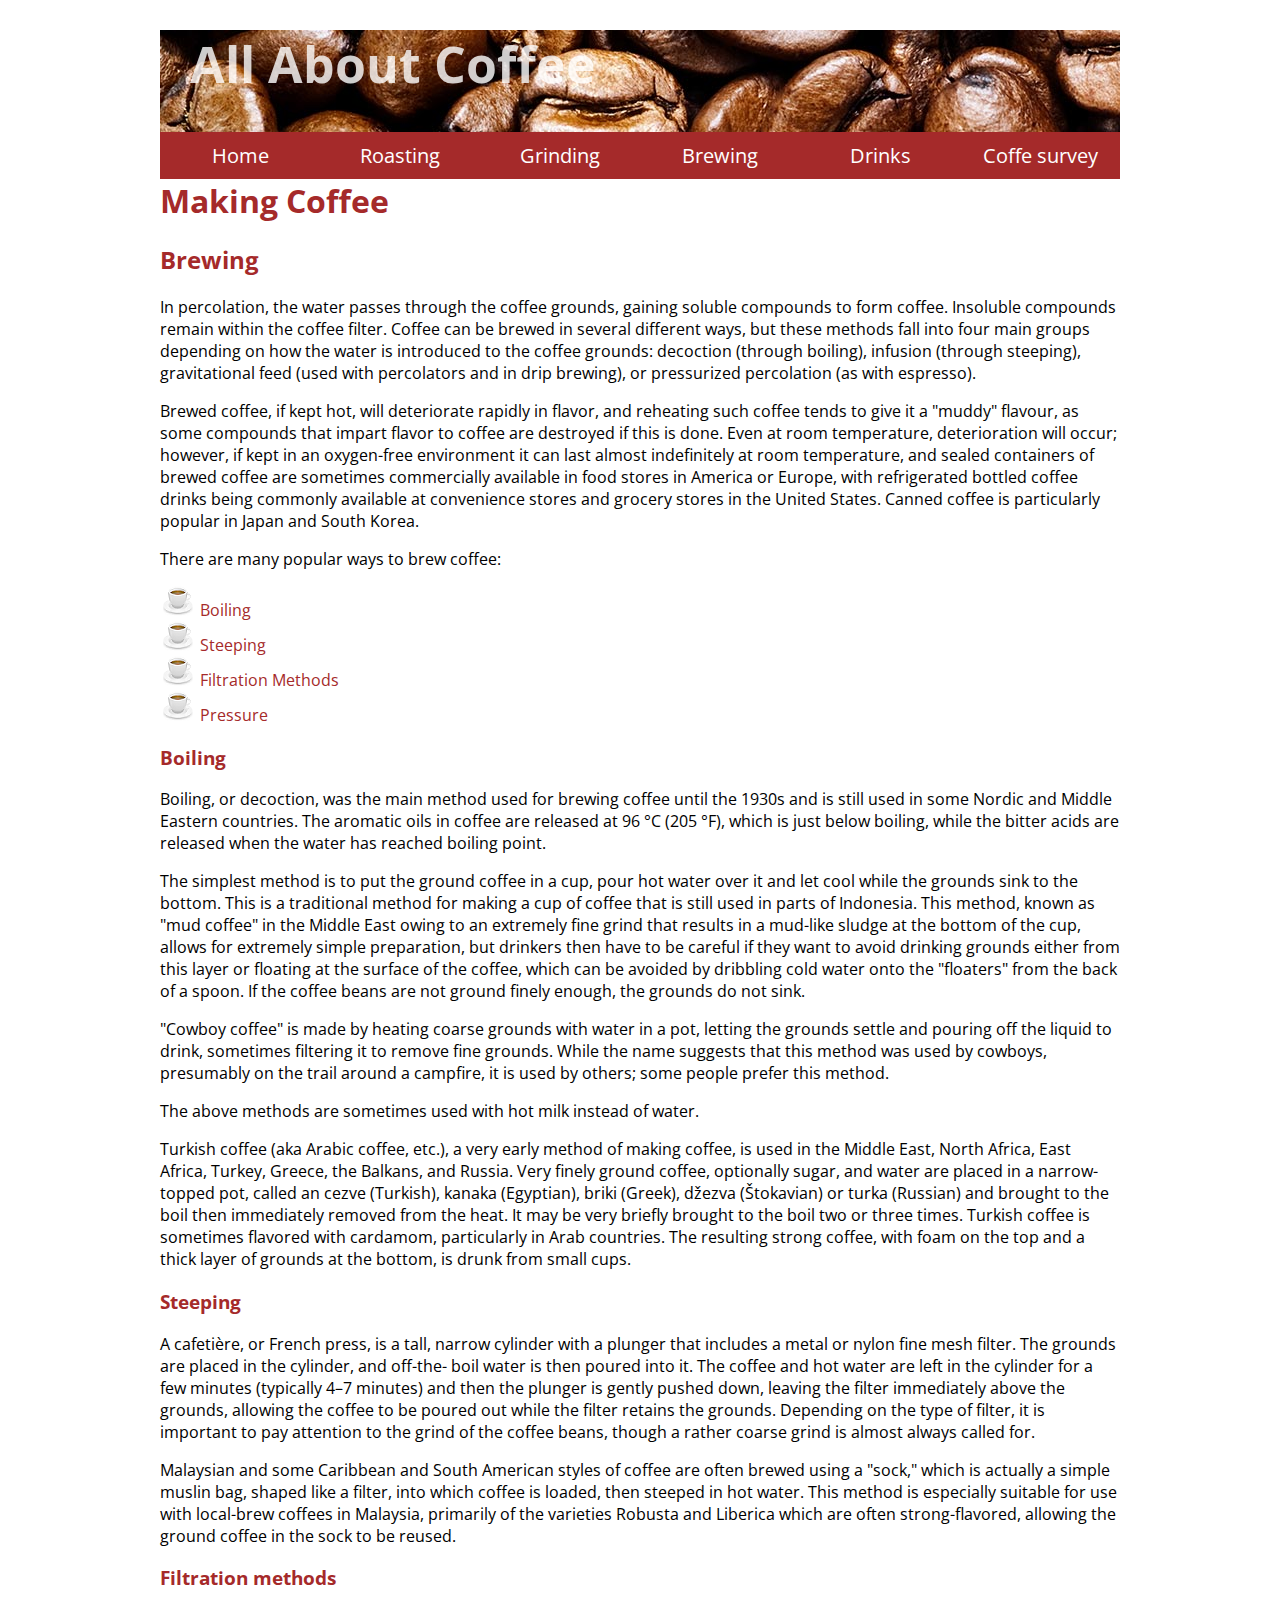
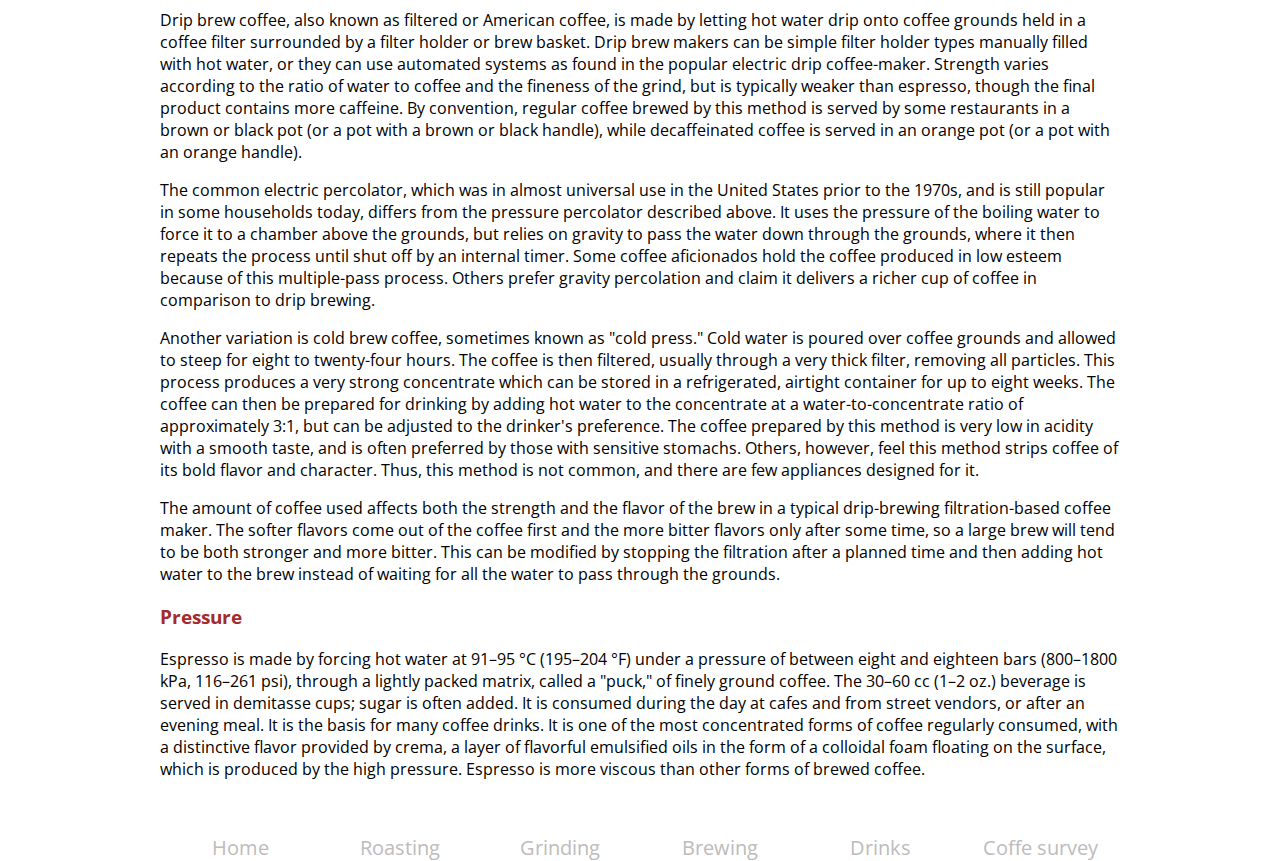
<file: brewing.html>
<!doctype html>
<html>
<head>
<meta charset="utf-8">
<title>Coffee Brewing</title>
<link href="./style.css" rel="stylesheet" type="text/css" media="screen" />
<link rel="preconnect" href="https://fonts.gstatic.com">
<link href="https://fonts.googleapis.com/css2?family=Open+Sans&display=swap" rel="stylesheet">

</head>

<body>
<header>
	<h1>All About Coffee</h1>
	<nav>		
		<ul class="navegador1">
			<li><a href="./index.html"> Home </a></li>
			<li><a href="./roasting.html"> Roasting </a></li>
			<li><a href="./grinding.html"> Grinding </a></li>
			<li><a href="./brewing.html"> Brewing </a></li>
			<li><a href="./drinks.html"> Drinks </a></li>
			<li><a href="./survey.html"> Coffe survey </a></li>
		</ul>
	</nav>
</header>
	<h1>Making Coffee</h1>

	<h2>Brewing</h2>
<section>
	

	<p>In percolation, the water passes through the coffee grounds, gaining soluble compounds to form coffee.
 Insoluble compounds remain within the coffee filter.
Coffee can be brewed in several different ways, but these methods fall into four main groups depending
 on how the water is introduced to the coffee grounds: decoction (through boiling), infusion (through steeping),
 gravitational feed (used with percolators and in drip brewing), or pressurized percolation (as with espresso).</p>

	<p>Brewed coffee, if kept hot, will deteriorate rapidly in flavor, and reheating such coffee tends to give it a "muddy"
 flavour, as some compounds that impart flavor to coffee are destroyed if this is done. Even at room temperature, 
deterioration will occur; however, if kept in an oxygen-free environment it can last almost indefinitely at room 
temperature, and sealed containers of brewed coffee are sometimes commercially available in food stores in America
 or Europe, with refrigerated bottled coffee drinks being commonly available at convenience stores and grocery stores
 in the United States. Canned coffee is particularly popular in Japan and South Korea.</p>

	<p>There are many popular ways to brew coffee:</p>
	<ul class="imagenescafe">
		<li><a href="./brewing.html">Boiling</a></li>
		<li><a href="./brewing.html">Steeping</a></li>
		<li><a href="./brewing.html">Filtration Methods</a></li>
		<li><a href="./brewing.html">Pressure</a></li>
	</ul>
	<h3>Boiling</h3>

	<p>Boiling, or decoction, was the main method used for brewing coffee until the 1930s and is still used in some
 Nordic and Middle Eastern countries. The aromatic oils in coffee are released at 96 °C (205 °F), which is just below 
boiling, while the bitter acids are released when the water has reached boiling point.</p>

	<p>The simplest method is to put the ground coffee in a cup, pour hot water over it and let cool while the grounds sink 
to the bottom. This is a traditional method for making a cup of coffee that is still used in parts of Indonesia. 
This method, known as "mud coffee" in the Middle East owing to an extremely fine grind that results in a mud-like
 sludge at the bottom of the cup, allows for extremely simple preparation, but drinkers then have to be careful 
if they want to avoid drinking grounds either from this layer or floating at the surface of the coffee, 
which can be avoided by dribbling cold water onto the "floaters" from the back of a spoon. If the coffee beans are
 not ground finely enough, the grounds do not sink.</p>

	<p>"Cowboy coffee" is made by heating coarse grounds with water in a pot, letting the grounds settle and pouring 
off the liquid to drink, sometimes filtering it to remove fine grounds. While the name suggests that this method was used
 by cowboys, presumably on the trail around a campfire, it is used by others; some people prefer this method.</p>

	<p>The above methods are sometimes used with hot milk instead of water.</p>

	<p>Turkish coffee (aka Arabic coffee, etc.), a very early method of making coffee, is used in the Middle East,
 North Africa, East Africa, Turkey, Greece, the Balkans, and Russia. Very finely ground coffee, optionally sugar, and water
 are placed in a narrow-topped pot, called an cezve (Turkish), kanaka (Egyptian), briki (Greek), džezva (Štokavian) or turka 
(Russian) and brought to the boil then immediately removed from the heat. It may be very briefly brought to the boil two or three times.
 Turkish coffee is sometimes flavored with cardamom, particularly in Arab countries. The resulting strong coffee, with foam on the top 
and a thick layer of grounds at the bottom, is drunk from small cups.</p>
	<section>
	<h3>Steeping</h3>

	<p>A cafetière, or French press, is a tall, narrow cylinder with a plunger that includes a metal or nylon fine
 mesh filter. The grounds are placed in the cylinder, and off-the- boil water is then poured into it. The coffee and hot
 water are left in the cylinder for a few minutes (typically 4–7 minutes) and then the plunger is gently pushed down, 
leaving the filter immediately above the grounds, allowing the coffee to be poured out while the filter retains 
the grounds. Depending on the type of filter, it is important to pay attention to the grind of the coffee beans, 
though a rather coarse grind is almost always called for.</p>

	<p>Malaysian and some Caribbean and South American styles of coffee are often brewed using a "sock," which is 
actually a simple muslin bag, shaped like a filter, into which coffee is loaded, then steeped in hot water. This method
 is especially suitable for use with local-brew coffees in Malaysia, primarily of the varieties Robusta and Liberica
 which are often strong-flavored, allowing the ground coffee in the sock to be reused.</p>
	</section>
	<section>
	<h3>Filtration methods</h3>

	<p>Drip brew coffee, also known as filtered or American coffee, is made by letting hot water drip onto coffee grounds
 held in a coffee filter surrounded by a filter holder or brew basket. Drip brew makers can be simple filter holder 
types manually filled with hot water, or they can use automated systems as found in the popular electric drip 
coffee-maker. Strength varies according to the ratio of water to coffee and the fineness of the grind, but is typically
 weaker than espresso, though the final product contains more caffeine. By convention, regular coffee brewed by this
 method is served by some restaurants in a brown or black pot (or a pot with a brown or black handle), while decaffeinated
 coffee is served in an orange pot (or a pot with an orange handle).</p>

	<p>The common electric percolator, which was in almost universal use in the United States prior to the 1970s, and is still 
popular in some households today, differs from the pressure percolator described above. It uses the pressure of the 
boiling water to force it to a chamber above the grounds, but relies on gravity to pass the water down through the 
grounds, where it then repeats the process until shut off by an internal timer. Some coffee aficionados hold the 
coffee produced in low esteem because of this multiple-pass process. Others prefer gravity percolation and claim 
it delivers a richer cup of coffee in comparison to drip brewing.</p>

	<p>Another variation is cold brew coffee, sometimes known as "cold press." Cold water is poured over coffee grounds and 
allowed to steep for eight to twenty-four hours. The coffee is then filtered, usually through a very thick filter, 
removing all particles. This process produces a very strong concentrate which can be stored in a refrigerated, 
airtight container for up to eight weeks. The coffee can then be prepared for drinking by adding hot water to the 
concentrate at a water-to-concentrate ratio of approximately 3:1, but can be adjusted to the drinker's preference. 
The coffee prepared by this method is very low in acidity with a smooth taste, and is often preferred by those with 
sensitive stomachs. Others, however, feel this method strips coffee of its bold flavor and character. Thus, this method
 is not common, and there are few appliances designed for it.</p>

	<p>The amount of coffee used affects both the strength and the flavor of the brew in a typical drip-brewing filtration-based
 coffee maker. The softer flavors come out of the coffee first and the more bitter flavors only after some time, so a 
large brew will tend to be both stronger and more bitter. This can be modified by stopping the filtration after a planned
 time and then adding hot water to the brew instead of waiting for all the water to pass through the grounds.</p>
	</section>
	<section>
	<h3>Pressure</h3>

	<p>Espresso is made by forcing hot water at 91–95 °C (195–204 °F) under a pressure of between eight and eighteen bars
 (800–1800 kPa, 116–261 psi), through a lightly packed matrix, called a "puck," of finely ground coffee. The 30–60
 cc (1–2 oz.) beverage is served in demitasse cups; sugar is often added. It is consumed during the day at cafes and 
from street vendors, or after an evening meal. It is the basis for many coffee drinks. It is one of the most concentrated
 forms of coffee regularly consumed, with a distinctive flavor provided by crema, a layer of flavorful emulsified oils
 in the form of a colloidal foam floating on the surface, which is produced by the high pressure. Espresso is more
 viscous than other forms of brewed coffee.</p>
	</section>
</section>
<footer>
	<nav>
	<ul class="navegador2">
		<li><a href="./index.html"> Home </a></li>
		<li><a href="./roasting.html"> Roasting </a></li>
		<li><a href="./grinding.html"> Grinding </a></li>
		<li><a href="./brewing.html"> Brewing </a></li>
		<li><a href="./drinks.html"> Drinks </a></li>
		<li><a href="./survey.html"> Coffe survey </a></li>
	</ul>
</nav>
</footer>
</body>
</html>
</file>
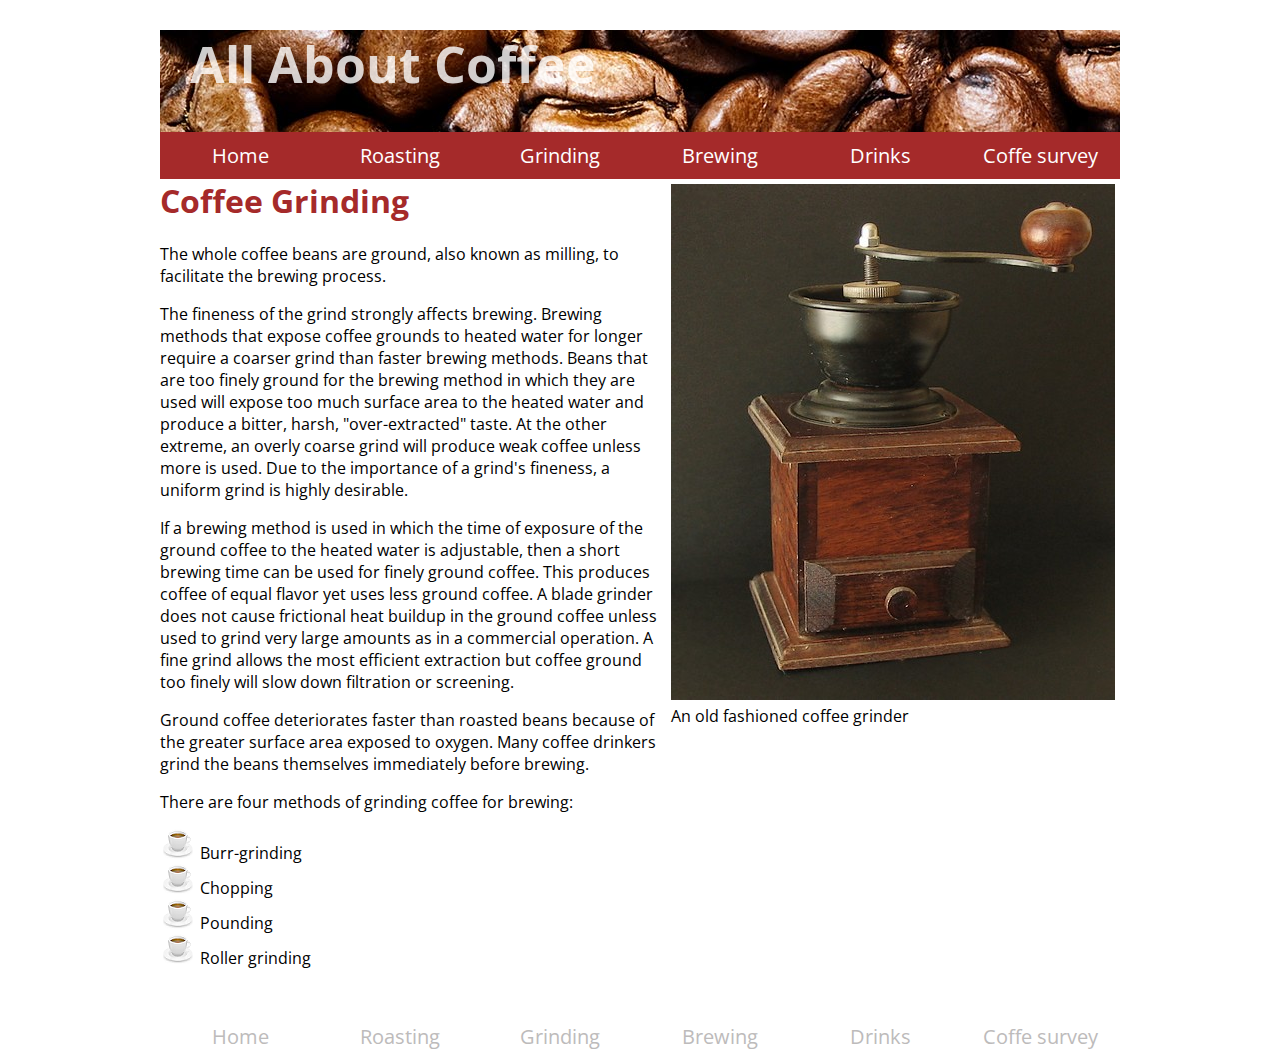
<file: grinding.html>
<!doctype html>
<html>
<head>
<meta charset="utf-8">
<title>Coffee Grinding</title>
<link href="./style.css" rel="stylesheet" type="text/css" media="screen" />
<link rel="preconnect" href="https://fonts.gstatic.com">
<link href="https://fonts.googleapis.com/css2?family=Open+Sans&display=swap" rel="stylesheet">

</head>

<body>
<header>
	<h1>All About Coffee</h1>
	<nav>	
		<ul class="navegador1">
			<li><a href="./index.html"> Home </a></li>
			<li><a href="./roasting.html"> Roasting </a></li>
			<li><a href="./grinding.html"> Grinding </a></li>
			<li><a href="./brewing.html"> Brewing </a></li>
			<li><a href="./drinks.html"> Drinks </a></li>
			<li><a href="./survey.html"> Coffe survey </a></li>
		</ul>
	</nav>
</header>
<figure class="imagengrinding">
	<img src="./images/coffee-grinder.jpg" />
	<figcaption> An old fashioned coffee grinder</figcaption>
	</figure>
	<h1>Coffee Grinding</h1>
<section>
	<p>The whole coffee beans are ground, also known as milling, to facilitate the brewing process.</p>

	<p>The fineness of the grind strongly affects brewing. Brewing methods that expose coffee grounds to heated water for longer
 require a coarser grind than faster brewing methods. Beans that are too finely ground for the brewing method in which 
they are used will expose too much surface area to the heated water and produce a bitter, harsh, "over-extracted" taste.
 At the other extreme, an overly coarse grind will produce weak coffee unless more is used. Due to the importance of a 
grind's fineness, a uniform grind is highly desirable.</p>

	<p>If a brewing method is used in which the time of exposure of the ground coffee to the heated water is adjustable, 
then a short brewing time can be used for finely ground coffee. This produces coffee of equal flavor yet uses less 
ground coffee. A blade grinder does not cause frictional heat buildup in the ground coffee unless used to grind very
 large amounts as in a commercial operation. A fine grind allows the most efficient extraction but coffee ground too
 finely will slow down filtration or screening.</p>

	<p>Ground coffee deteriorates faster than roasted beans because of the greater surface area exposed to oxygen. Many coffee
 drinkers grind the beans themselves immediately before brewing.</p>

	<p>There are four methods of grinding coffee for brewing:</p> 
	
	<ul class="imagenescafe2">
		<li>Burr-grinding</li>
		<li>Chopping</li>
		<li>Pounding</li>
		<li>Roller grinding</li>
	</ul>
	
</section>
<footer>
<nav>
	<ul class="navegador2">
		<li><a href="./index.html"> Home </a></li>
		<li><a href="./roasting.html"> Roasting </a></li>
		<li><a href="./grinding.html"> Grinding </a></li>
		<li><a href="./brewing.html"> Brewing </a></li>
		<li><a href="./drinks.html"> Drinks </a></li>
		<li><a href="./survey.html"> Coffe survey </a></li>
	</ul>
</nav>
</footer>
</body>
</html>
</file>
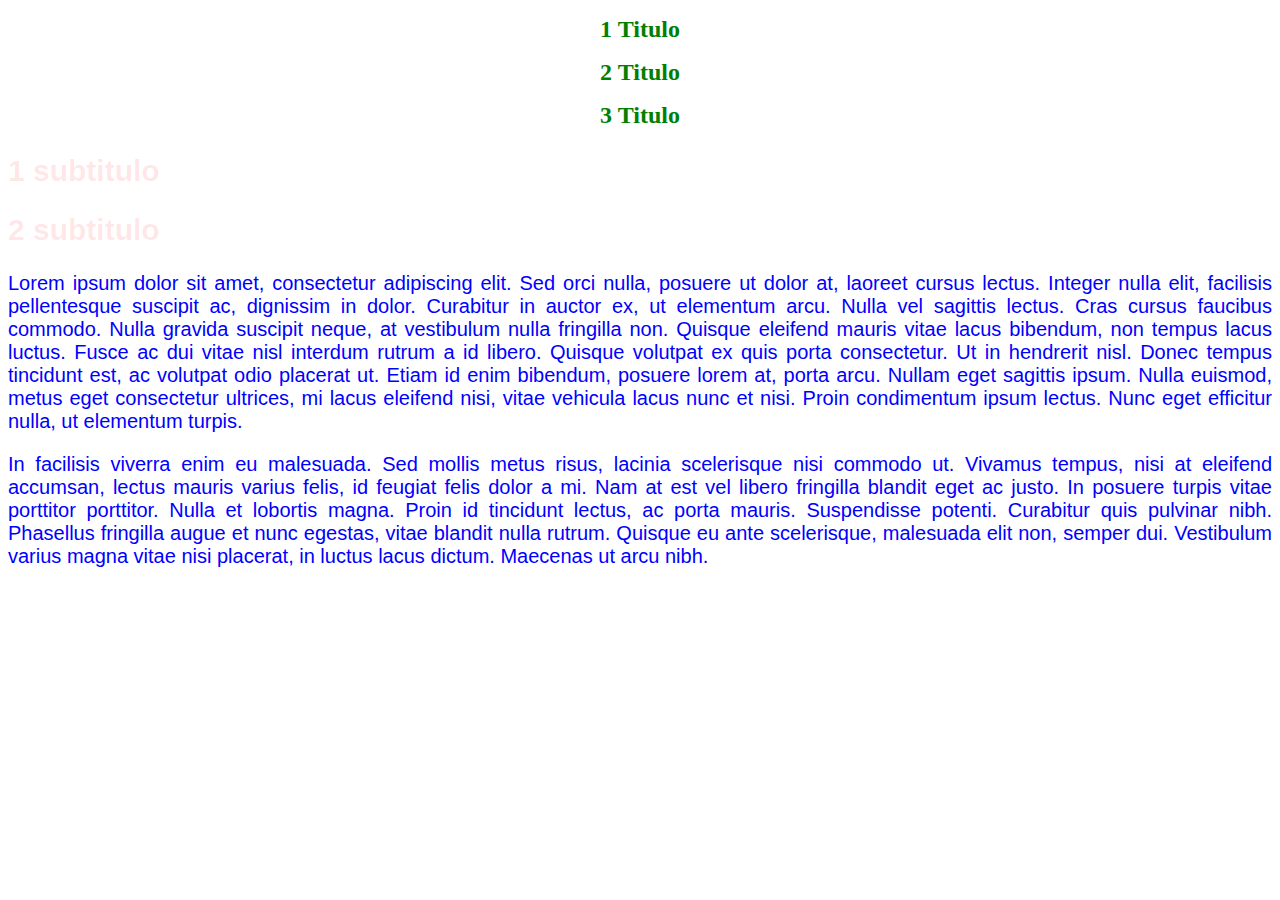
<file: enlaces/estilos.html>
<!doctype html>
<html>
<head>
	<title> Estilos </title>
	<meta charset="utf-8"/>
</head>
<body style="font-size: 20px; color:blue; font-family:arial;">
	<header><h1 style="font-size:x-large; color:green; font-family:times new roman;text-align: center;">1 Titulo </h1><header>
		<h1 style="font-size:x-large; color:green; font-family:times new roman;text-align: center;">2 Titulo </h1>
		<h1 style="font-size:x-large; color:green; font-family:times new roman;text-align: center;">3 Titulo </h1>
		<h2 style="color:rgba(255,0,0,.1);">1 subtitulo </h2>
		<h2 style="color:rgba(255,0,0,.1);">2 subtitulo </h2>
	<section>
		<p style="text-align: justify;">Lorem ipsum dolor sit amet, consectetur adipiscing elit. Sed orci nulla, posuere ut dolor at, laoreet cursus lectus. Integer nulla elit, facilisis pellentesque suscipit ac, dignissim in dolor. Curabitur in auctor ex, ut elementum arcu. Nulla vel sagittis lectus. Cras cursus faucibus commodo. Nulla gravida suscipit neque, at vestibulum nulla fringilla non. Quisque eleifend mauris vitae lacus bibendum, non tempus lacus luctus. Fusce ac dui vitae nisl interdum rutrum a id libero. Quisque volutpat ex quis porta consectetur. Ut in hendrerit nisl. Donec tempus tincidunt est, ac volutpat odio placerat ut. Etiam id enim bibendum, posuere lorem at, porta arcu. Nullam eget sagittis ipsum. Nulla euismod, metus eget consectetur ultrices, mi lacus eleifend nisi, vitae vehicula lacus nunc et nisi. Proin condimentum ipsum lectus. Nunc eget efficitur nulla, ut elementum turpis.</p>

		<p style="text-align: justify;">In facilisis viverra enim eu malesuada. Sed mollis metus risus, lacinia scelerisque nisi commodo ut. Vivamus tempus, nisi at eleifend accumsan, lectus mauris varius felis, id feugiat felis dolor a mi. Nam at est vel libero fringilla blandit eget ac justo. In posuere turpis vitae porttitor porttitor. Nulla et lobortis magna. Proin id tincidunt lectus, ac porta mauris. Suspendisse potenti. Curabitur quis pulvinar nibh. Phasellus fringilla augue et nunc egestas, vitae blandit nulla rutrum. Quisque eu ante scelerisque, malesuada elit non, semper dui. Vestibulum varius magna vitae nisi placerat, in luctus lacus dictum. Maecenas ut arcu nibh.</p>
	</section>
</body>
</html>
</file>
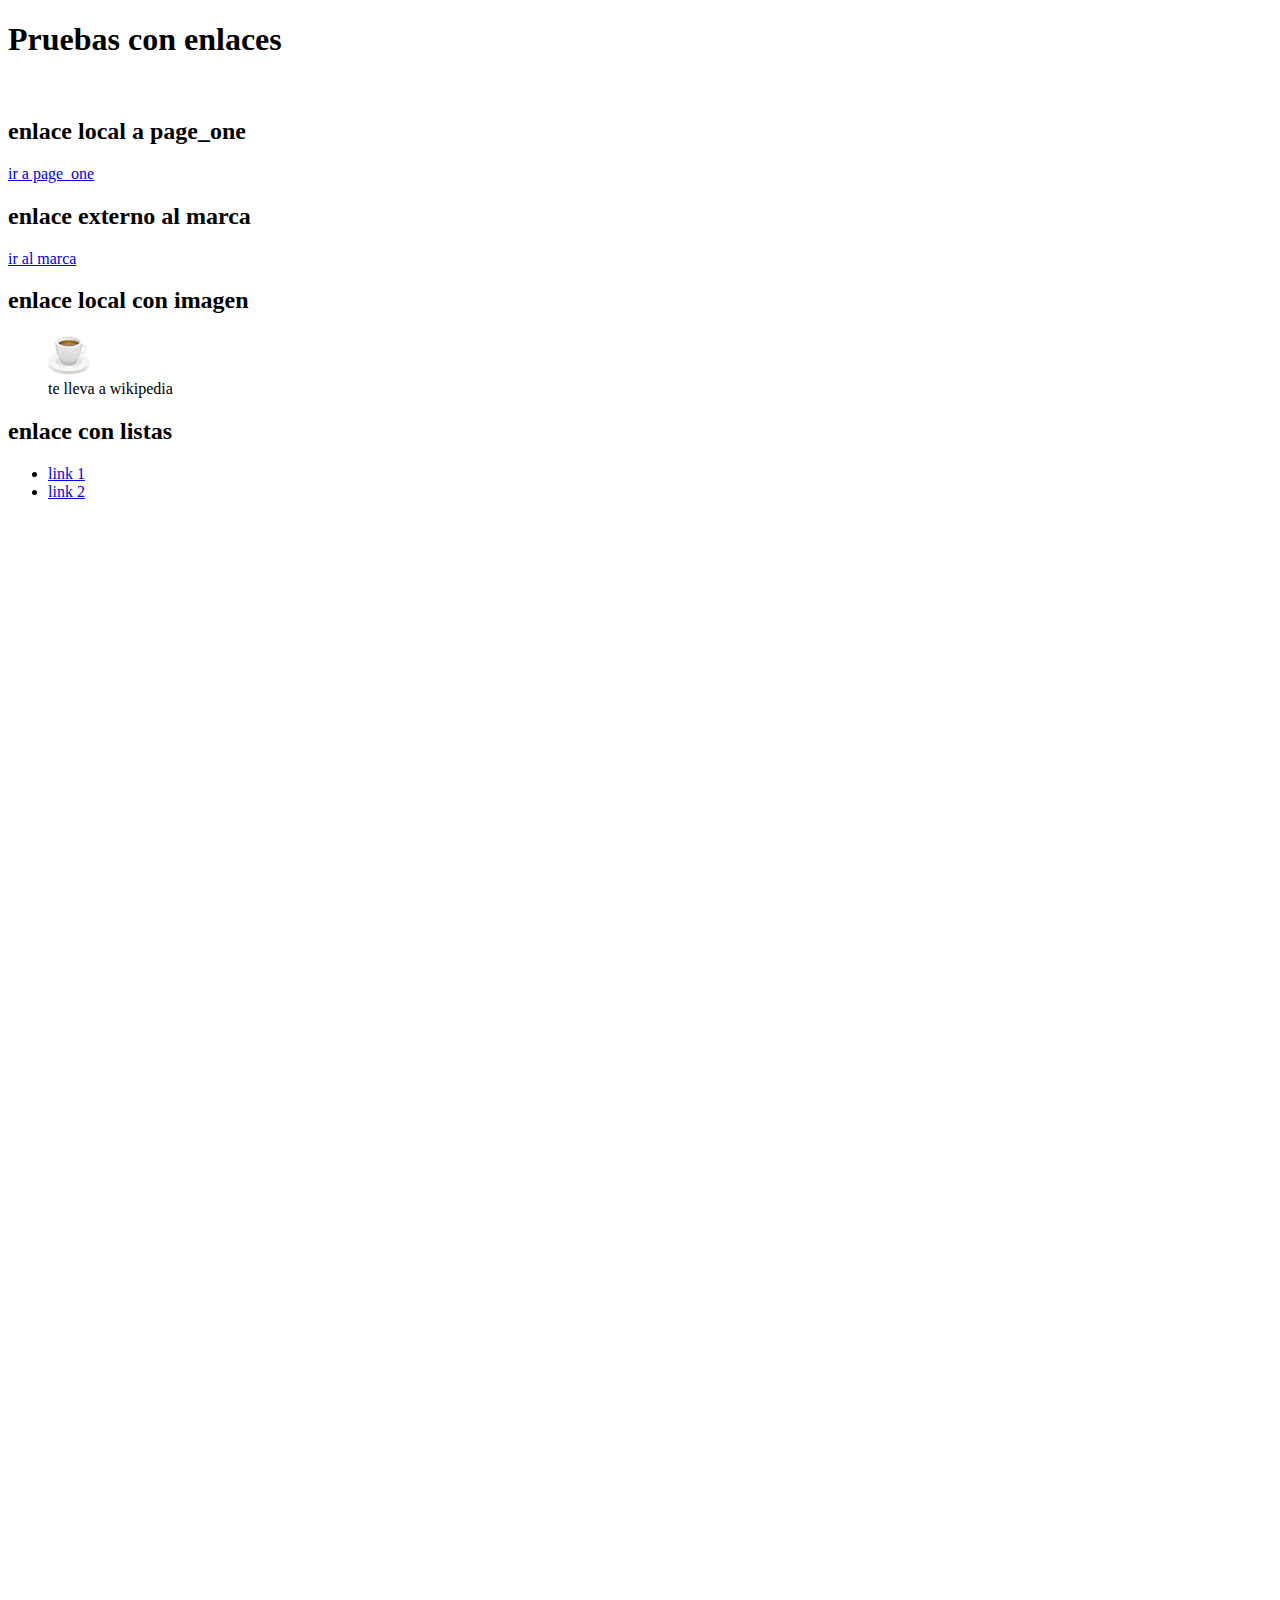
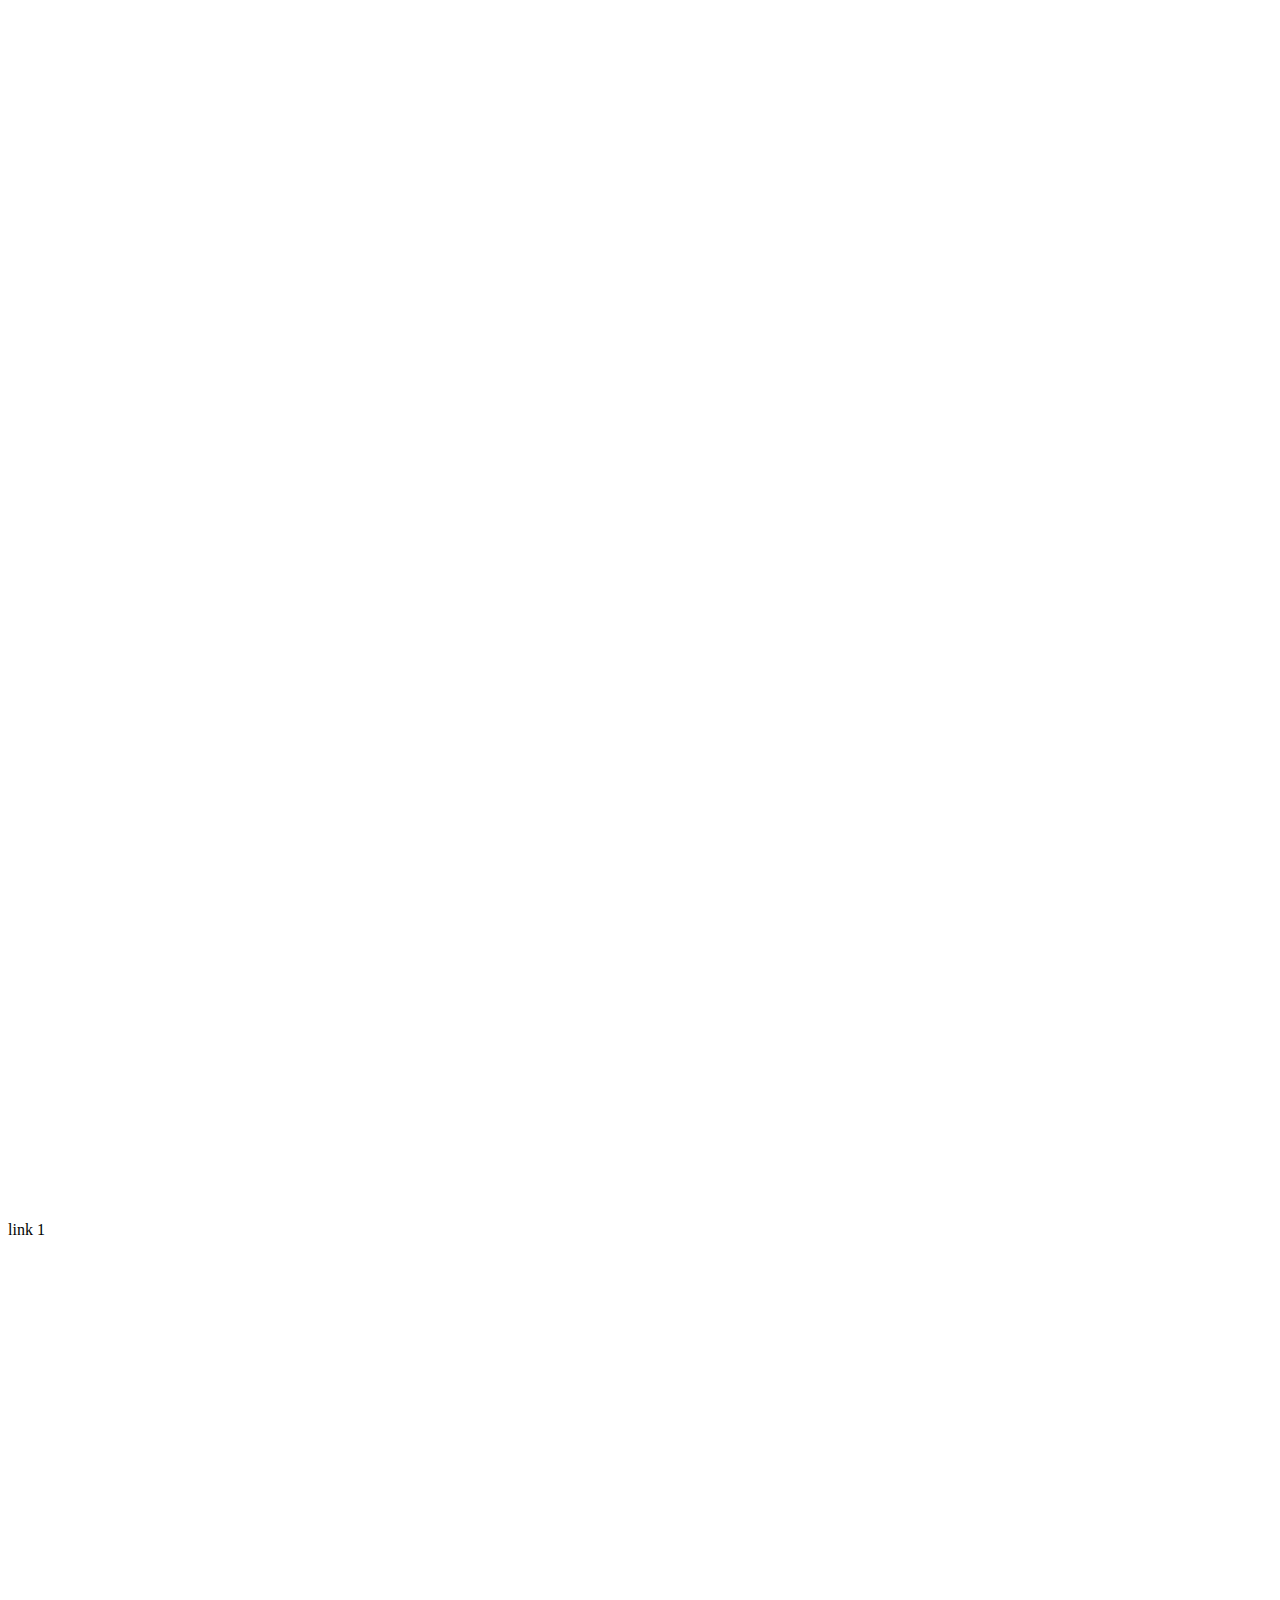
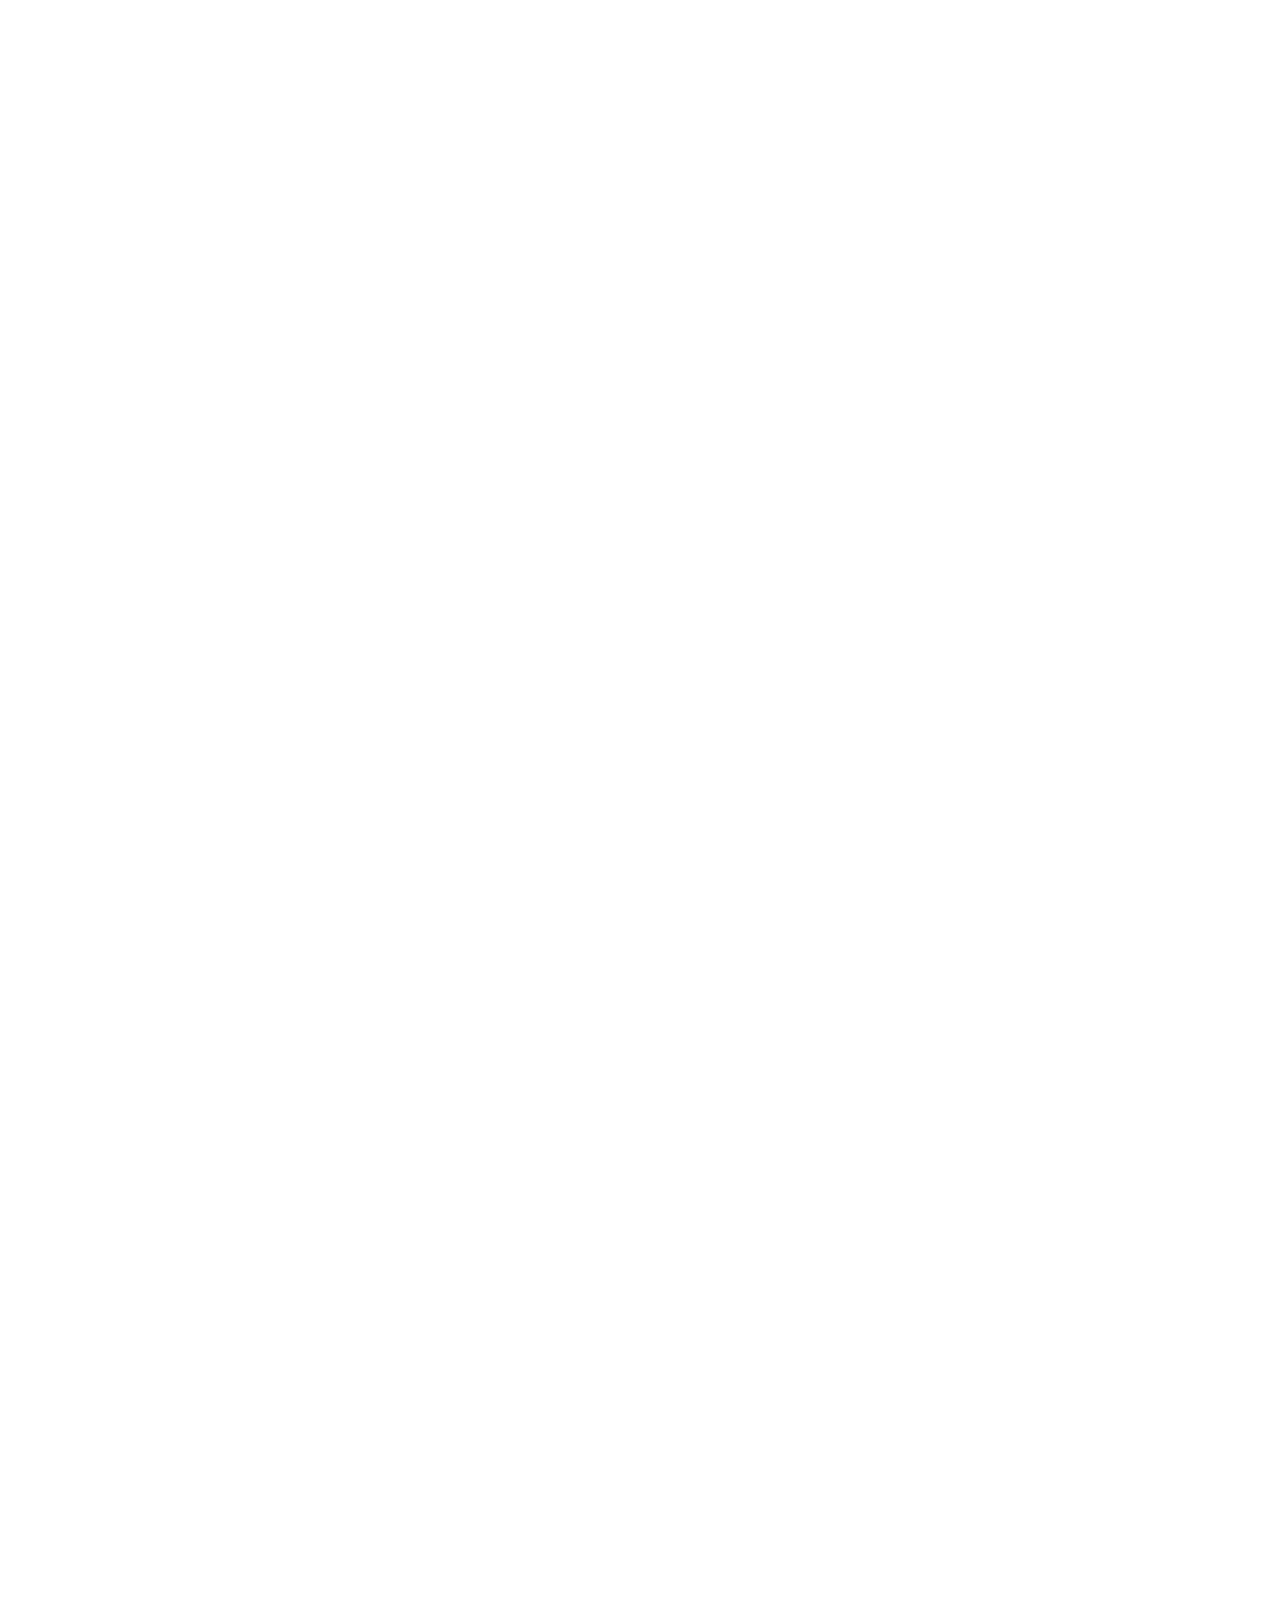
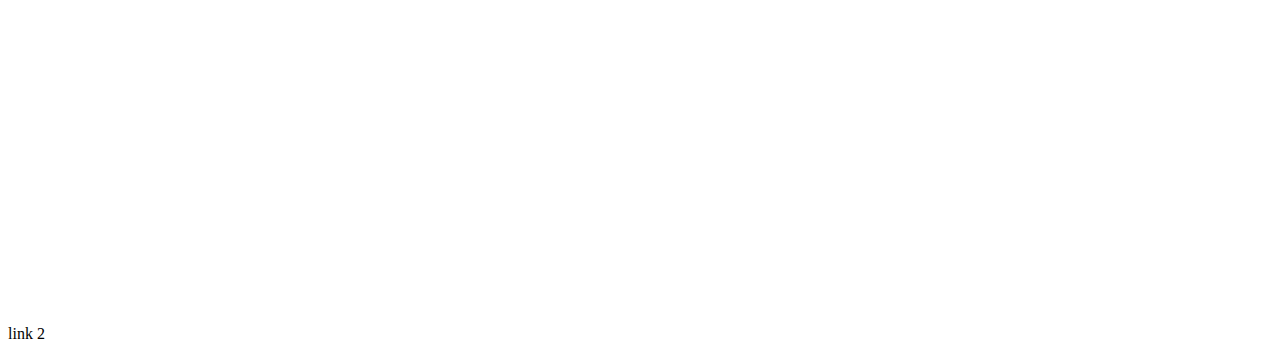
<file: enlaces/pruebas_enlaces.html>
<!doctype html>
<html>
	<head>
		<title>pruebas con enlaces</title>
		<meta charset="uft-8">
	</head>
	<body>
		<h1>Pruebas con enlaces</h1>
		<br/>
		<h2>enlace local a page_one</h2>
		<a href="./page/page_one.html"> ir a page_one </a>
		<h2>enlace externo al marca</h2>
		<a href="https://www.marca.com/"> ir al marca </a>
		<h2>enlace local con imagen</h2>
	<figure>
		<a href=" https://es.wikipedia.org/"><img src="./page/coffee-cup.png" style="width:42px;height:42px;"></a>
		<figcaption>te lleva a wikipedia</figcaption>
	</figure>
		<h2>enlace con listas</h2>
		<ul>
			<li><a href="#section 1"> link 1 </a></li>
			<li><a href="#section 2"> link 2 </a></li>
		</ul>
<br/><br/><br/><br/><br/><br/><br/><br/><br/><br/><br/><br/><br/><br/><br/><br/>
<br/><br/><br/><br/><br/><br/><br/><br/><br/><br/><br/><br/><br/><br/><br/><br/>
<br/><br/><br/><br/><br/><br/><br/><br/><br/><br/><br/><br/><br/><br/><br/><br/>
<br/><br/><br/><br/><br/><br/><br/><br/><br/><br/><br/><br/><br/><br/><br/><br/>
<br/><br/><br/><br/><br/><br/><br/><br/><br/><br/><br/><br/><br/><br/><br/><br/>
<br/><br/><br/><br/><br/><br/><br/><br/><br/><br/><br/><br/><br/><br/><br/><br/>
<br/><br/><br/><br/><br/><br/><br/><br/><br/><br/><br/><br/><br/><br/><br/><br/>
<br/><br/><br/><br/><br/><br/><br/><br/><br/><br/><br/><br/><br/><br/><br/><br/>
			<a name="section 1"> link 1 </a>
<br/><br/><br/><br/><br/><br/><br/><br/><br/><br/><br/><br/><br/><br/><br/><br/>
<br/><br/><br/><br/><br/><br/><br/><br/><br/><br/><br/><br/><br/><br/><br/><br/>
<br/><br/><br/><br/><br/><br/><br/><br/><br/><br/><br/><br/><br/><br/><br/><br/>
<br/><br/><br/><br/><br/><br/><br/><br/><br/><br/><br/><br/><br/><br/><br/><br/>
<br/><br/><br/><br/><br/><br/><br/><br/><br/><br/><br/><br/><br/><br/><br/><br/>
<br/><br/><br/><br/><br/><br/><br/><br/><br/><br/><br/><br/><br/><br/><br/><br/>
<br/><br/><br/><br/><br/><br/><br/><br/><br/><br/><br/><br/><br/><br/><br/><br/>
<br/><br/><br/><br/><br/><br/><br/><br/><br/><br/><br/><br/><br/><br/><br/><br/>
			<a name="section 2"> link 2 </a>
			
	</body>
</html>
</file>
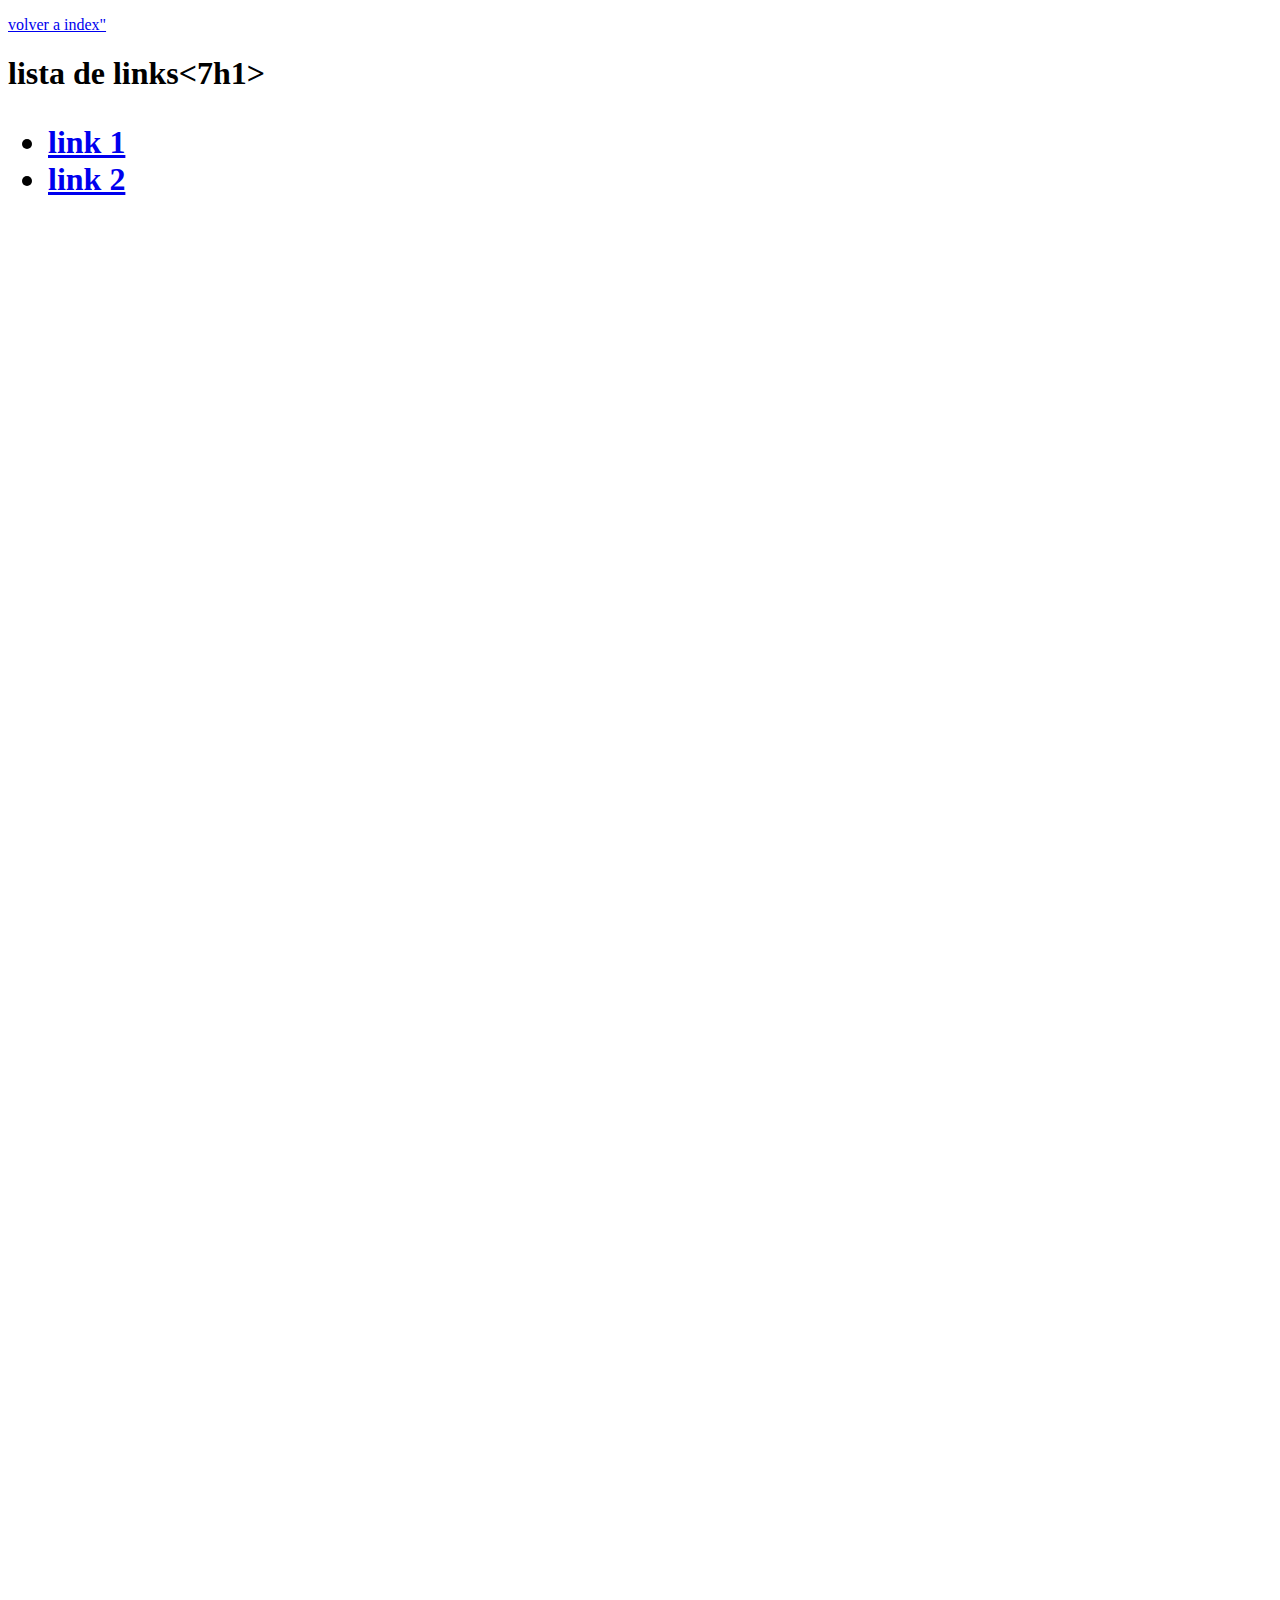
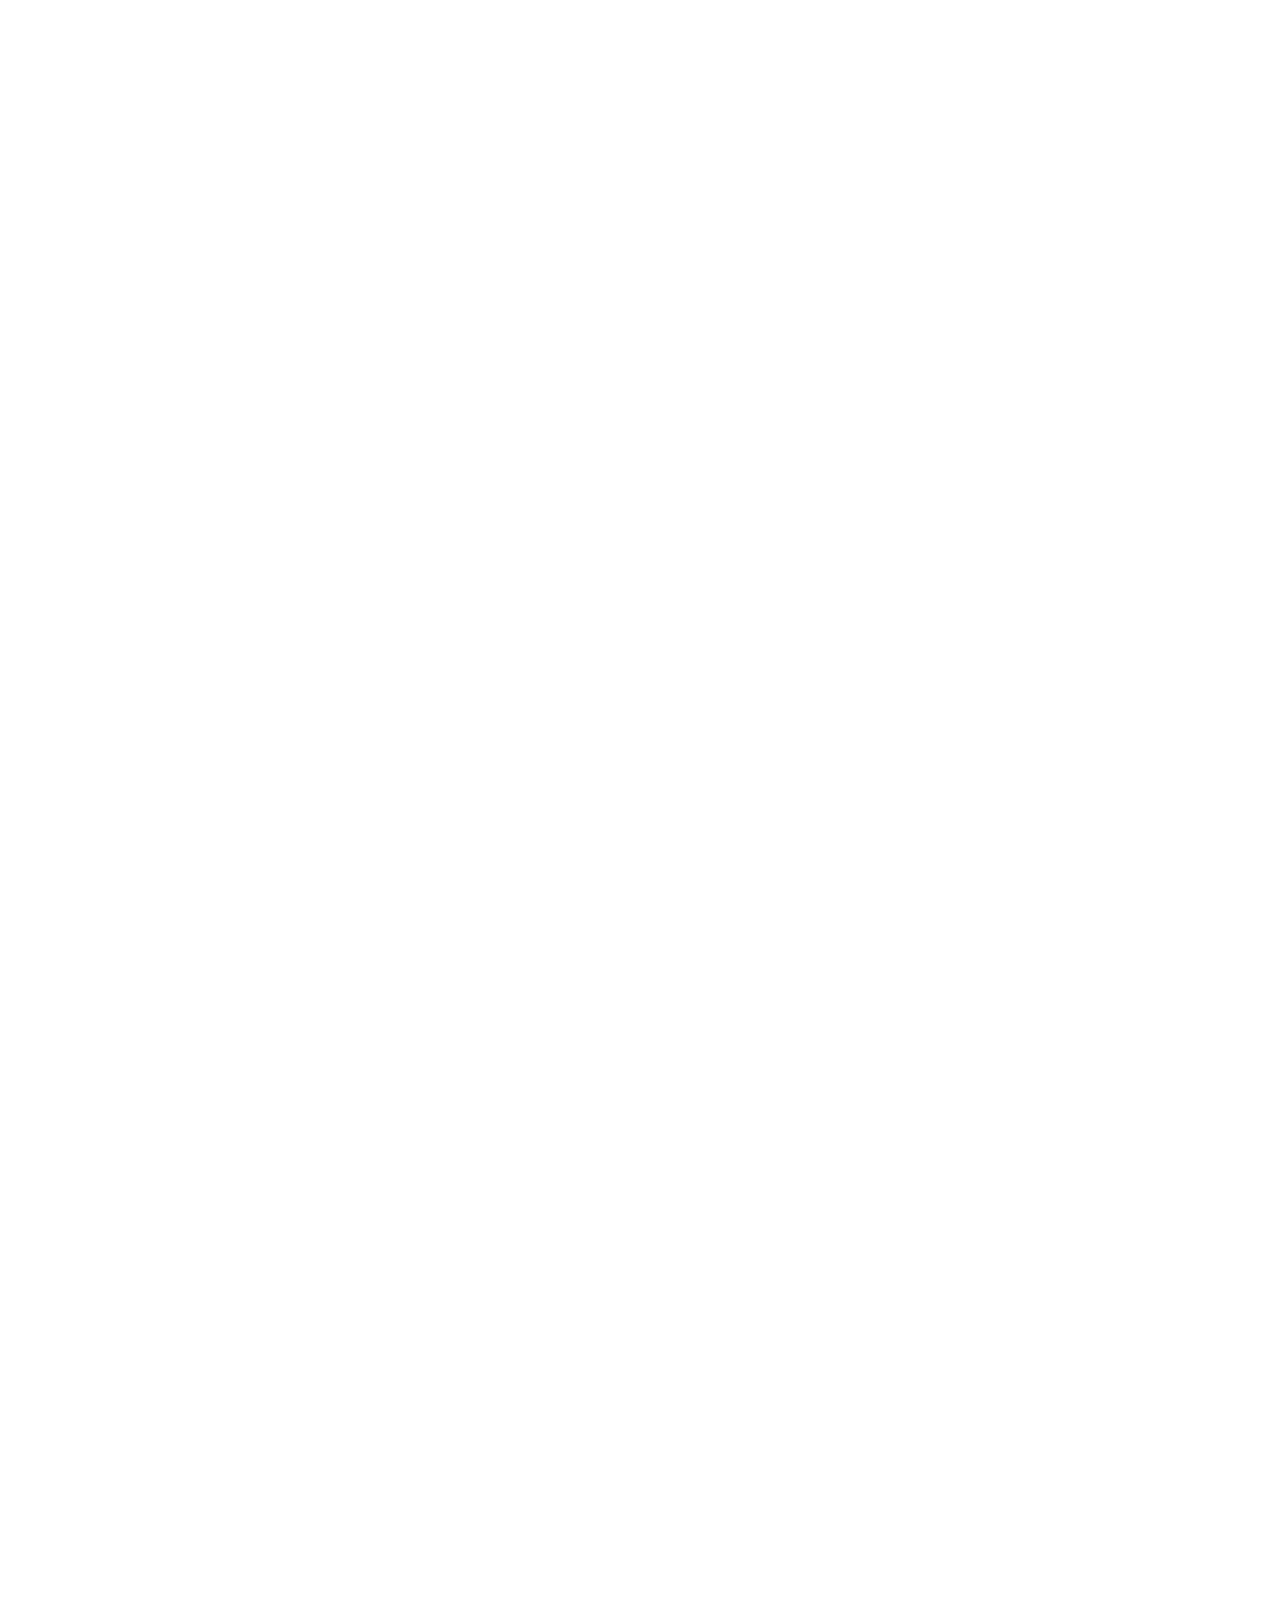
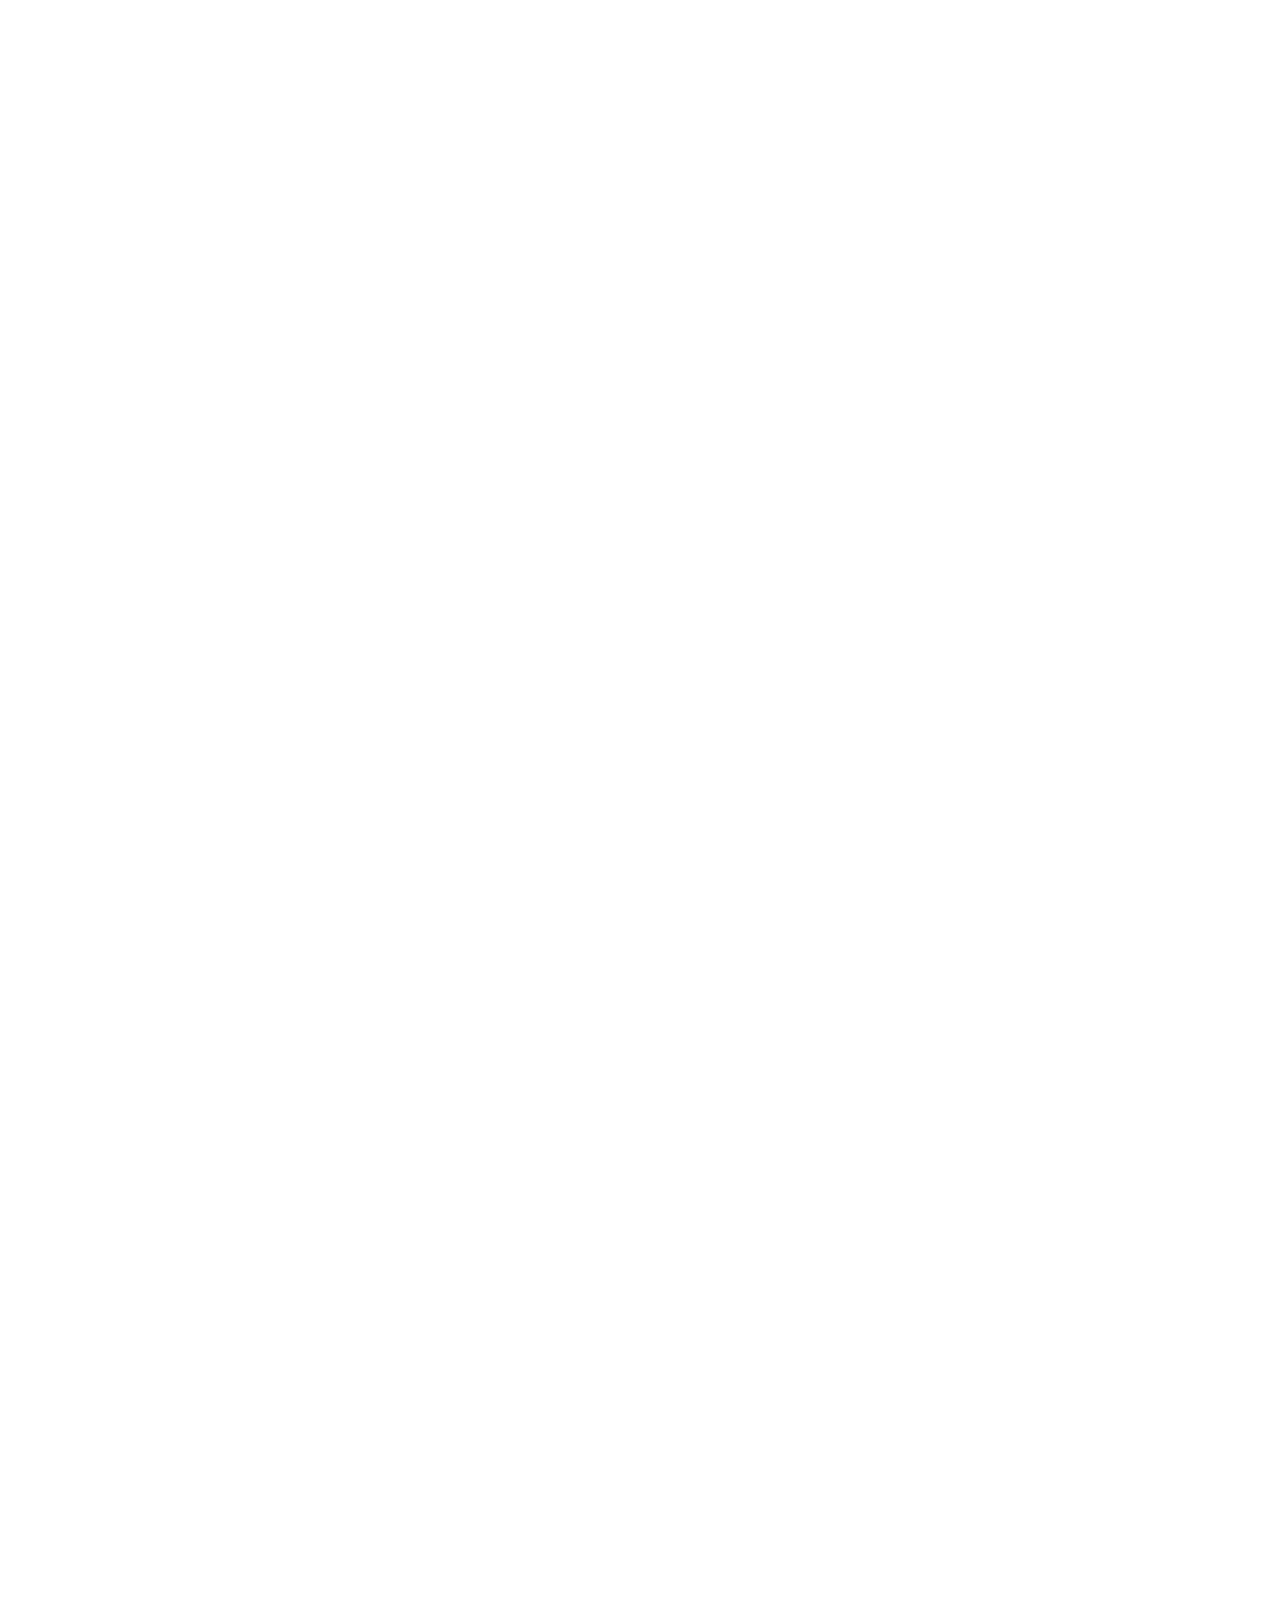
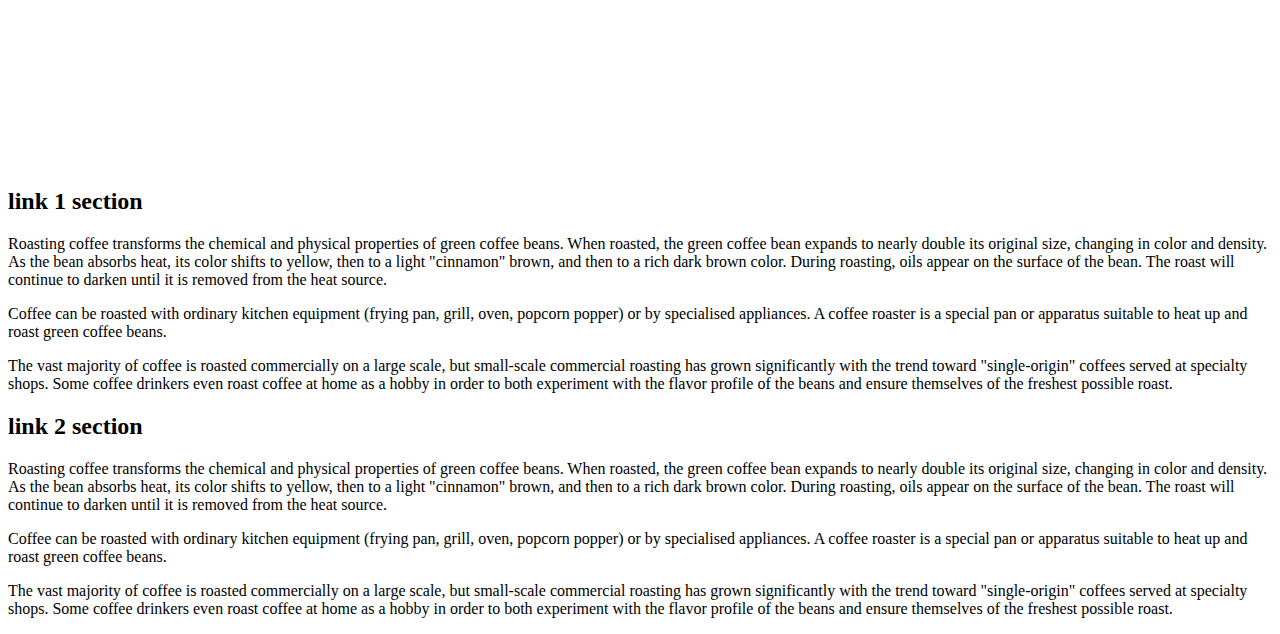
<file: enlaces/page/page_one.html>
<!doctype html>
<html>
<head>
</head>
<body>
	<P><a href="../index.html "> volver a index" </a></p>
<h1>lista de links<7h1>
	<ul>
		<li><a href="#section 1"> link 1 </a> </li>
		<li><a href="#section 2"> link 2 </a> </li>
	</ul>
<br/><br/><br/><br/><br/><br/><br/><br/><br/><br/><br/><br/><br/><br/><br/><br/>
<br/><br/><br/><br/><br/><br/><br/><br/><br/><br/><br/><br/><br/><br/><br/><br/>
<br/><br/><br/><br/><br/><br/><br/><br/><br/><br/><br/><br/><br/><br/><br/><br/>
<br/><br/><br/><br/><br/><br/><br/><br/><br/><br/><br/><br/><br/><br/><br/><br/>
<br/><br/><br/><br/><br/><br/><br/><br/><br/><br/><br/><br/><br/><br/><br/><br/>
<br/><br/><br/><br/><br/><br/><br/><br/><br/><br/><br/><br/><br/><br/><br/><br/>
<br/><br/><br/><br/><br/><br/><br/><br/><br/><br/><br/><br/><br/><br/><br/><br/>
<br/><br/><br/><br/><br/><br/><br/><br/><br/><br/><br/><br/><br/><br/><br/><br/>
	<h2><a name="section 1"> link 1	section </a></h2>
		<p>Roasting coffee transforms the chemical and physical properties of green coffee beans.
 			When roasted, the green coffee bean expands to nearly double its original size, changing
 			in color and density. As the bean absorbs heat, its color shifts to yellow, 
			then to a light "cinnamon" brown, and then to a rich dark brown color. 
			During roasting, oils appear on the surface of the bean. The roast will continue to 
			darken until it is removed from the heat source.</p>

		<p>Coffee can be roasted with ordinary kitchen equipment (frying pan, grill, oven, popcorn popper)
 			or by specialised appliances. A coffee roaster is a special pan or apparatus suitable to heat up
 			and roast green coffee beans.</p>

		<p>The vast majority of coffee is roasted commercially on a large scale, but small-scale commercial roasting
 			has grown significantly with the trend toward "single-origin" coffees served at specialty shops. 
			Some coffee drinkers even roast coffee at home as a hobby in order to both experiment with the flavor
 			profile of the beans and ensure themselves of the freshest possible roast.</p>
	<h2><a name="section 2" > link 2 section </a></h2>
		<p>Roasting coffee transforms the chemical and physical properties of green coffee beans.
 			When roasted, the green coffee bean expands to nearly double its original size, changing
 			in color and density. As the bean absorbs heat, its color shifts to yellow, 
			then to a light "cinnamon" brown, and then to a rich dark brown color. 
			During roasting, oils appear on the surface of the bean. The roast will continue to 
			darken until it is removed from the heat source.</p>

		<p>Coffee can be roasted with ordinary kitchen equipment (frying pan, grill, oven, popcorn popper)
 			or by specialised appliances. A coffee roaster is a special pan or apparatus suitable to heat up
 			and roast green coffee beans.</p>

		<p>The vast majority of coffee is roasted commercially on a large scale, but small-scale commercial roasting
 			has grown significantly with the trend toward "single-origin" coffees served at specialty shops. 
			Some coffee drinkers even roast coffee at home as a hobby in order to both experiment with the flavor
 			profile of the beans and ensure themselves of the freshest possible roast.</p>	
</body>
</html>
</file>
<file: style.css>
body{
    font-family: 'Open Sans', sans-serif;
    width: 960px;
    margin: 0 auto;

}
h1,h2,h3,h4,h5,h6{
    color: brown;
}
.imagenindex{
    float: left;
    margin: 5px;
}
.imagenroasting{
    float: right;
    margin: 5px;
}
.imagengrinding{
    float: right;
    margin: 5px;
}
header{
    background-image: url(./images/cafe-vamos-al-grano\ 2.jpg);
    padding-bottom: 10px;
    height: 100px;
    width: 960px;
}
header h1{
    margin-top: 30px;
    margin-left: 30px;
    font-size: 50px;
    color: rgba(255,255,255,.8);
}
footer nav{
    padding-left: 150px;
    display: inline;
}


nav ul{
    list-style-type:none;
    padding: 0%;   
}
nav li{
    
    display: inline;
    font-size: 20px;
    float: left;
    
    
    
}
nav .navegador1 a:link, a:visited{
    background-color: brown;
    color: white;
    width: 160px;
    text-decoration: none;
    display: block;
    text-align: center;
    padding: 10px 0;
    
}
nav .navegador1 a:hover{
    background-color: black;
    
}
nav .navegador2 a:link, .navegador2 a:visited{
    color:rgb(189, 187, 187);
    text-decoration: none;
    display: block;
    width: 160px;
    text-align: center;
    
    
}
nav .navegador2 a:hover{
    color: black;
}
a span{
    color: brown;
    text-decoration: none;
    font-weight: bold;
}
a span:hover{
    color: rgb(0, 0, 0);

}

.imagenescafe{
    list-style-image:url('./images/coffee-cup.png') ;
    color: brown;
}
.imagenescafe2{
    list-style-image:url('./images/coffee-cup.png') ;
    color:black;
}
.imagenescafe li a{
    color: brown;
    text-decoration: none;
}
.imagenescafe li a:hover{
    color: black;
}
.videodrinks{
    margin: 0 auto;
    text-align: center;  
}
h1.tituloroasting{
    margin-top: 50px;
}

aside blockquote{
    right: 380px;
    display: inline-block;
    height: 130px;
    width: 200px;
    background-color: rgb(204, 177, 128);
    border: 1px solid rgb(204,177,128);
    position:relative;
    padding: 50px 70px 90px 70px;
    text-align: center;
    margin-left: 1000px;
    margin-top: 100px;
    font-weight: bold;
    
}
.contenedor2{
    
    margin-left: 600px;
    display: inline-block;
    height: 550px;
    width: 200px;
    background-color: rgb(204, 177, 128);
    border: 1px solid rgb(204,177,128);
    position:relative;
    padding: 50px 70px 90px 70px;
    text-align: center;
    
    
}
.contenedor3{
    float: right;
    height: 130px;
    width: 200px;
    background-color: rgb(204, 177, 128);
    border: 1px solid rgb(204,177,128);
    position:relative;
    padding: 50px 70px 90px 70px;
    text-align: center;
    
}
section.block2{
    display: inline-block;
    width:60%;
    margin-top: -360px;
    
}
section.block3{
    display: inline-block;
    width: 60%;
    margin-top: -660px;
}

table, tr, th, td{
    border: 1px solid gray;
    border-collapse: collapse;
    margin: 0 auto;
    width: 900px;
    text-align: center;
    margin-top: 50px;
    padding: 3px;
}
</file>
